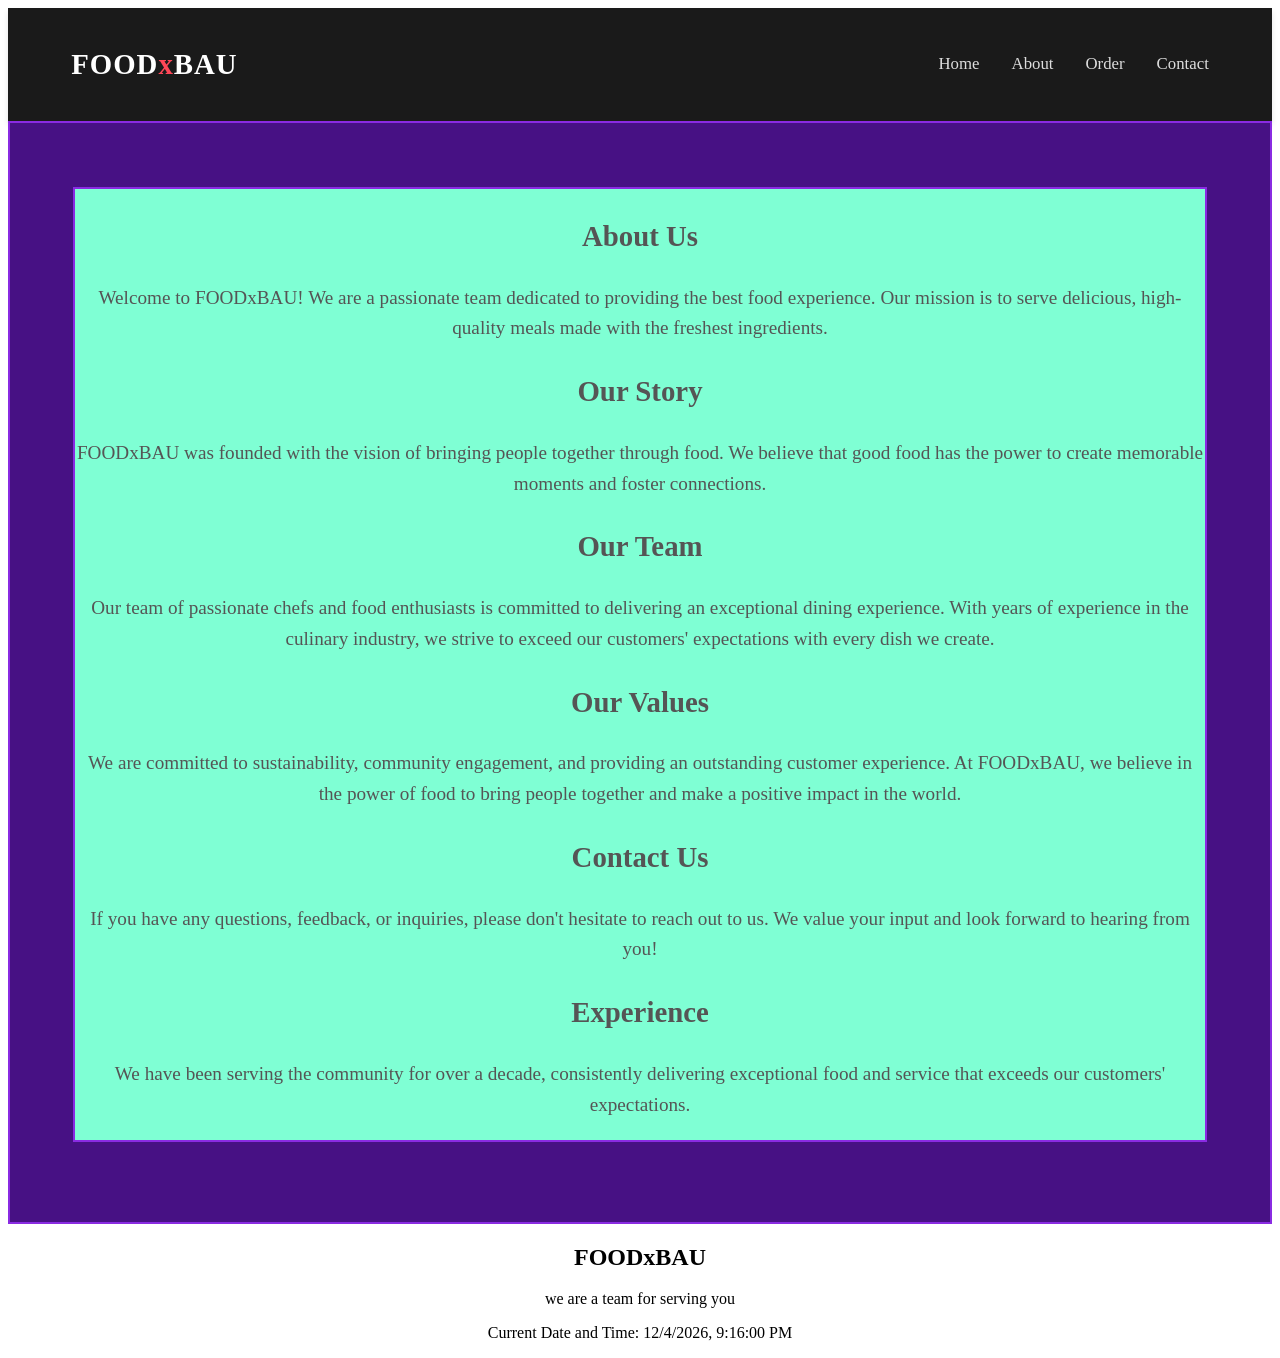
<file: about.html>
<!DOCTYPE html>
<html lang="en">
<head>
    <meta charset="UTF-8">
    <meta name="viewport" content="width=device-width, initial-scale=1.0">
    <title>Document</title>
    <link rel="stylesheet" href="style.css">
</head>
<body>
        <nav class="navbar">
        <div class="logo">
            <h1>FOOD<span>x</span>BAU</h1>
        </div>
        <ul class="nav-links">
            <li><a href="index.html" >Home</a></li>
            <li><a href="about.html">About</a></li>
            <li><a href="order.html">Order</a></li>
            <li><a href="contact.html">Contact</a></li>
        </ul>
    </nav>
<section class="about-section">
    <div class="container">
        <div class="about-info">
            <h2>About Us</h2>
            <p>Welcome to FOODxBAU! We are a passionate team dedicated to providing the best food experience. Our mission is to serve delicious, high-quality meals made with the freshest ingredients.</p>
        </div>
        <div class="about-info">
            <h2>Our Story</h2>
            <p>FOODxBAU was founded with the vision of bringing people together through food. We believe that good food has the power to create memorable moments and foster connections.</p>
        </div>
        <div class="about-info">
            <h2>Our Team</h2>
            <p>Our team of passionate chefs and food enthusiasts is committed to delivering an exceptional dining experience. With years of experience in the culinary industry, we strive to exceed our customers' expectations with every dish we create.</p>
        </div>
        <div class="about-info">
            <h2>Our Values</h2>
            <p>We are committed to sustainability, community engagement, and providing an outstanding customer experience. At FOODxBAU, we believe in the power of food to bring people together and make a positive impact in the world.</p>
        </div>
        <div class="about-info">
            <h2>Contact Us</h2>
            <p>If you have any questions, feedback, or inquiries, please don't hesitate to reach out to us. We value your input and look forward to hearing from you!</p>
        </div>
        <div class="about-info">
            <h2>Experience</h2>
            <p>We have been serving the community for over a decade, consistently delivering exceptional food and service that exceeds our customers' expectations.</p>
        </div>
    </div>
</section>
<div style="text-align: center;">
<h2>FOODxBAU</h2>
<P>we are a team for serving you</P>
<p id="footerDate"></p>
<script src="script.js"></script>
</div>

</body>
</html>
</file>
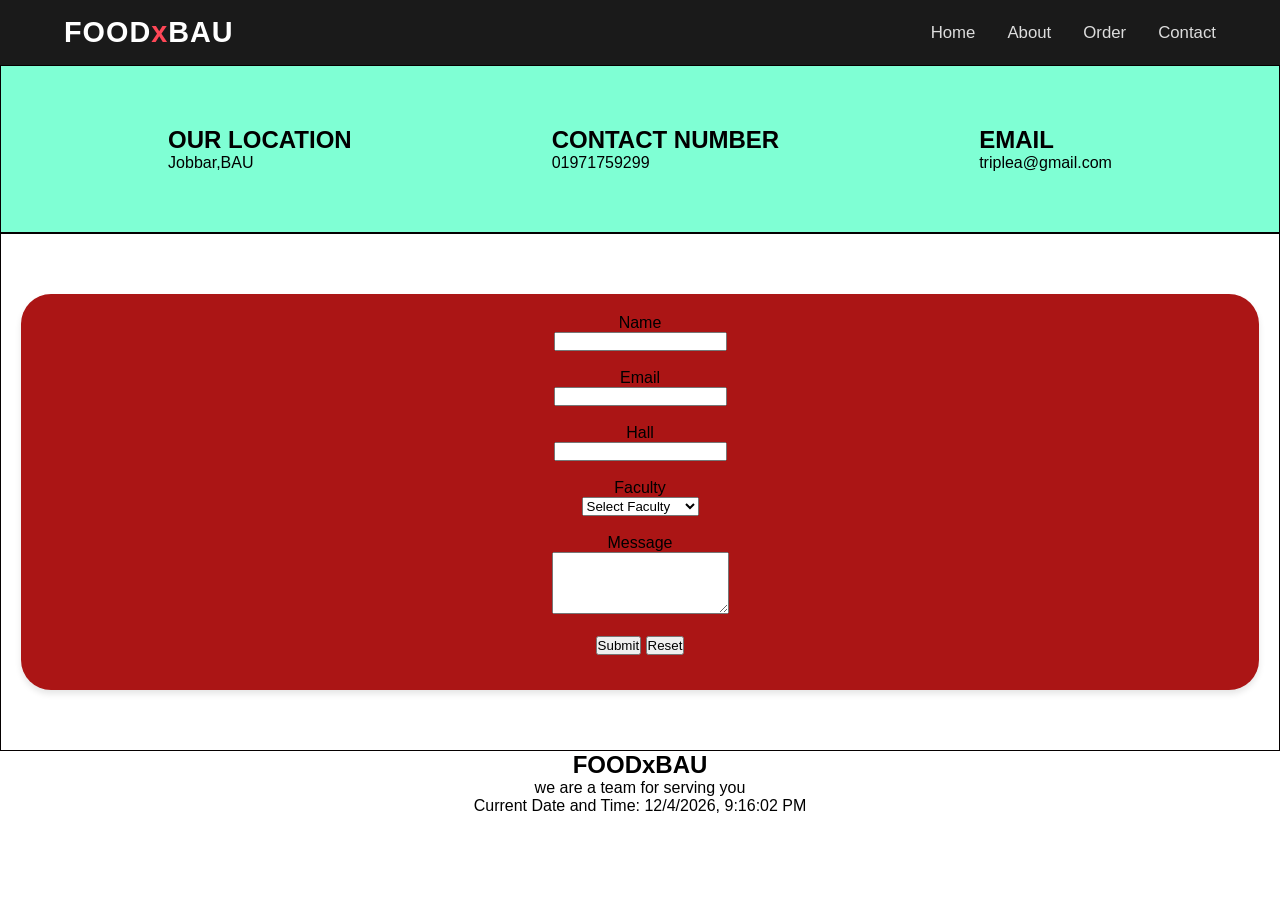
<file: contact.html>
<!DOCTYPE html>
<html lang="en">
<head>
    <link rel="stylesheet" href="style.css">
    <meta charset="UTF-8">
    <meta name="viewport" content="width=device-width, initial-scale=1.0">
    <title>Document</title>
    <style>
        * {
  margin: 0;
  padding: 0;
  box-sizing: border-box;
  font-family: Arial, sans-serif;
}
.direct-contact {
  padding: 60px 20px;
  display: flex;
  justify-content: center;
  border: 1px solid #040000;
  background-color: aquamarine;
}
.direct-contact .contact-info {
  display: flex;
    flex-direction: row;
    gap: 200px;
    box-sizing: border-box;
    border-radius: 20px;
}
.formbox {
  padding: 60px 20px;
    display: flex;
    justify-content: center;
    border: 1px solid #040000;
}
.formbox .form-container {
    width: 100%;
        
        padding: 20px;
        border-radius: 30px;
        background-color: #ab1515;
        box-shadow: 0 4px 6px rgba(0, 0, 0, 0.1);
        text-align:center;
        
}
    
 
    </style>
</head>
<body>
    <nav class="navbar">
        <div class="logo">
            <h1>FOOD<span>x</span>BAU</h1>
        </div>
        <ul class="nav-links">
            <li><a href="index.html" >Home</a></li>
            <li><a href="about.html">About</a></li>
            <li><a href="order.html">Order</a></li>
            <li><a href="contact.html">Contact</a></li>
        </ul>
    </nav>
    <section class="direct-contact">
        
        <div class="contact-info">
            <div class="location">
                <h2>OUR LOCATION</h2>
                <p>Jobbar,BAU</p>
            </div>
            <div class="phone">
                <h2>CONTACT NUMBER</h2>
                <p>01971759299</p>
            </div>
            <div class="email">
                <h2>EMAIL</h2>
                <p>triplea@gmail.com</p>
            </div>
            
        </div>
    </section>
    <section class="formbox">
        <div class="form-container">
            <form action="" method="post">
                <label for="name">Name</label><br>
                <input type="text" id="name" name="name" required><br><br>
                <label for="email">Email</label><br>
                <input type="email" id="email" name="email" required><br><br>
                <label for="hall">Hall</label><br>
                <input type="text" id="hall" name="hall" required><br><br>
                <label for="faculty">Faculty</label><br>
                <select name="faculty" id="faculty" required>
                    <option value="">Select Faculty</option>
                    <option value="faculty1">AET</option>
                    <option value="faculty2">AGRICULTURE</option>
                    <option value="faculty3">AERS</option>
                    <option value="faculty4">ASVM</option>
                    <option value="faculty5">FSM</option>
                    <option value="faculty6">FISHERIES</option>
                    <option value="faculty7">DVM</option>
                    <option value="faculty8">AH</option>
                </select><br><br>
                <label for="message">Message</label><br>
                <textarea id="message" name="message" rows="4"></textarea><br><br>
                <button type="submit">Submit</button>
                <button type="reset">Reset</button>
                <div id="formMessage" style="margin-top: 15px; font-weight: bold;"></div>
            </form>
        </div>
        </section>

        <div style="text-align: center;">
<h2>FOODxBAU</h2>
<P>we are a team for serving you</P>
<p id="footerDate"></p>
<script src="script.js"></script>
</div>   
</body>
</html>
</file>
<file: style.css>
.navbar {
    display: flex;
    justify-content: space-between;
    align-items: center;
    background-color: #1a1a1a;
    padding: 1rem 5%;
    box-shadow: 0 4px 6px rgba(0, 0, 0, 0.1);
}
   .logo h1 {
    color: #ffffff;
    font-size: 1.8rem;
    letter-spacing: 1px;
}

.logo h1 span {
    color: #ff4757; /* Highlight 'x' in food brand theme */
}

/* Navigation Links */
.nav-links {
    display: flex;
    list-style: none;
    gap: 2rem;
}

.nav-links a {
    color: #dddddd;
    text-decoration: none;
    font-size: 1.05rem;
    font-weight: 500;
    transition: color 0.3s ease;
}

/* Hover & Active States */
.nav-links a:hover,
.nav-links a.active {
    color: #ff4757;
}
.section {
    padding: 4rem 5%;
    text-align: center;
}
.services {
    background-color: #f8f8f8;
    padding: 4rem 5%;
    border: 1px solid #ccc;
    background-color: rgb(109, 109, 210);
}
.services .service-section {
    max-width: 1200px;
    margin: 0 auto;
    text-align: left;
    text-align: center;
   
}
.services .service-info .service-info  {
    margin-bottom: 2rem;
    display: flex;
    flex-direction: column;
    box-sizing: border-box;
    border: 1px solid #ff4757;
}
.service-info:hover {
    background-color: #927174;
    color: #ffffff;
    transition: background-color 0.3s ease, color 0.3s ease;
}
.service-name:hover {
    background-color: #937779;
    color: #ffffff;
    transition: background-color 0.3s ease, color 0.3s ease;
}
.items { 
  display: grid; 
  grid-template-columns: repeat(3, 1fr); 
  padding: 30px 20px; 
  
  /* Modern shorthand: row-gap first, then column-gap */
  gap: 30px 20px; 
}
.items { 
  display: grid; 
  grid-template-columns: repeat(3, 1fr); 
  padding: 30px 20px; 
  gap: 30px 20px; 
}

.item {
  background-color: #ffffff;
  border: 1px solid #e0e0e0;
  border-radius: 8px;
  padding: 20px;
  text-align: center;
  box-shadow: 0 2px 5px rgba(0, 0, 0, 0.05);
}

.item img {
  width: auto;
  height: auto;
  object-fit: cover;
  border-radius: 4px;
  background-color: #f0f0f0; /* ইমেজ না থাকলে ব্যাকগ্রাউন্ড দেখাবে */
}

.item h4 {
  margin: 15px 0 10px;
  font-size: 18px;
  color: #333333;
}

.item p {
  margin: 0 0 15px;
  font-size: 16px;
  color: #e67e22;
  font-weight: bold;
}

.item button {
  background-color: #27ae60;
  color: white;
  border: none;
  padding: 10px 20px;
  border-radius: 4px;
  cursor: pointer;
  font-size: 14px;
}

.item button:hover {
  background-color: #219653;
}

.about-section {
    padding: 4rem 5%;
    text-align: center;
    background-color: #f8f8f8;
   border: 2px solid blueviolet;
   background-color: #219653;
}
.about-section, .container {
    font-size: 2rem;
    margin-bottom: 1rem;
    color: #333333;
    border: 2px solid blueviolet;
    background-color:rgb(71, 17, 132);
}
.about-section .container, .about-section p {
    font-size: 1.2rem;
    color: #555555;
    line-height: 1.6;
    background-color: aquamarine;

}
.services2 {
    background-color: #f8f8f8;
    padding: 4rem 5%;
    border: 1px solid #ccc;
    background-color: rgb(57, 209, 118);
}
.services2 .service-section2 {
    max-width: 1200px;
    margin: 0 auto;
    text-align: left;
    text-align: center;
   
}
.services2 .service-info2 .service-info2  {
    margin-bottom: 2rem;
    display: flex;
    flex-direction: column;
    box-sizing: border-box;
    border: 1px solid #ff4757;
}
</file>
